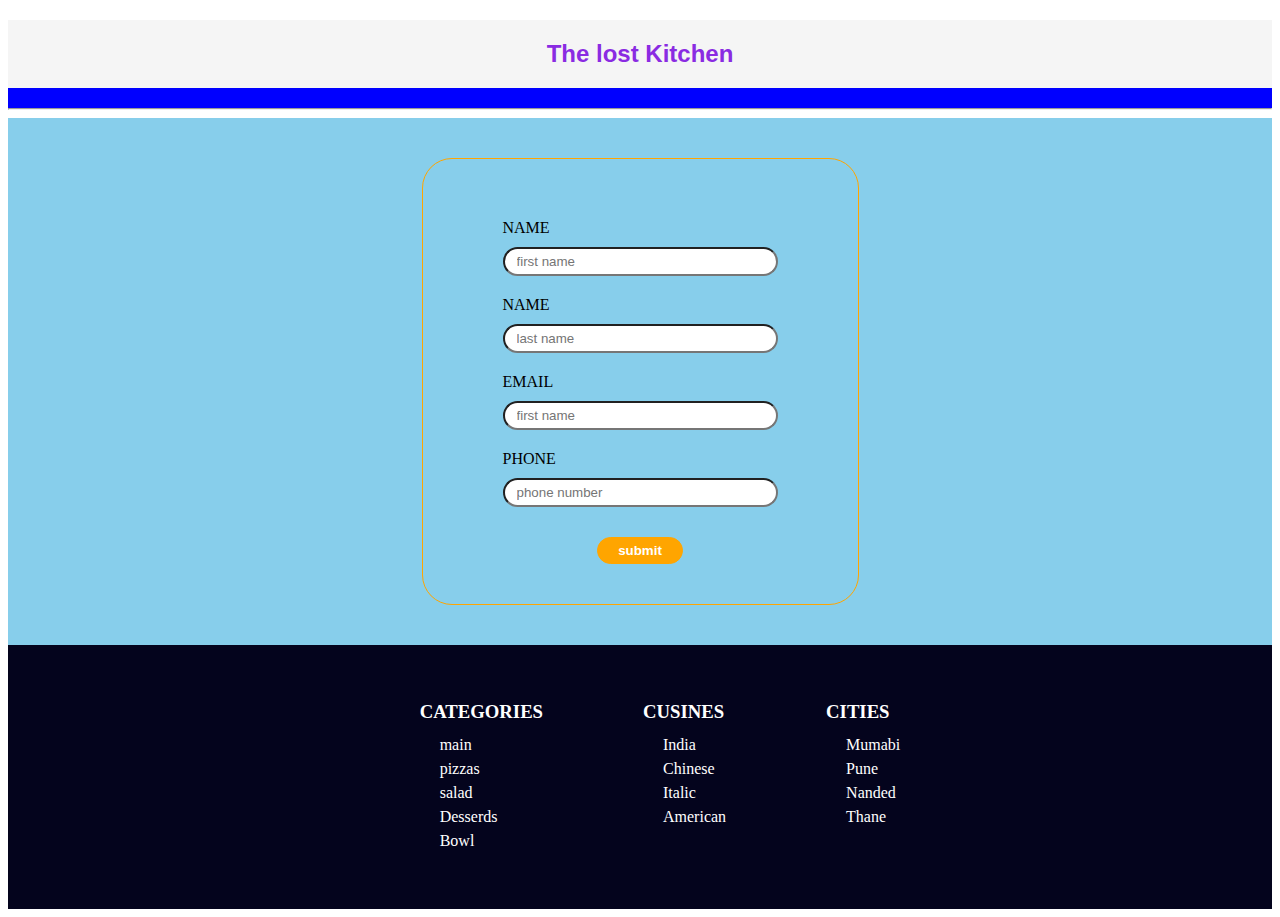
<file: contact.html>
<!DOCTYPE html>
<html lang="en">
<head>
    <meta charset="UTF-8">
    <meta http-equiv="X-UA-Compatible" content="IE=edge">
    <meta name="viewport" content="width=device-width, initial-scale=1.0">
    <title>Contact</title>
    <style>
        .contact{
           display: flex;
           justify-content: center;
           padding: 40px;
           background-color: skyblue;
        }
        header{
          background-color: blue;
        }
        .contact .cont{
            border: 1px solid orange;
            border-radius: 30px;
            padding: 40px 80px;
        }
        .box{
            margin: 20px 0px;
           
        }
        .box input{
            border-radius: 50px;
            padding: 5px 82px 5px 12px;
            margin-top: 10px;
        }
        .boxs{
            display: flex;
            justify-content: center;
        }
        .boxs input{
            margin-top: 10px;
            border-radius: 50px;
            padding: 5px 20px;
            background-color: orange;
            color: #fff;
            font-weight: bold;
            border:1px solid orange;
        
        }
        .boxs input:hover{
            background-color: blue;
        }
        header .the{
  display: flex;
  justify-content: center;
  padding: 20px 0px;
  background-color:whitesmoke;
}
.the
  {
   
    font-family: sans-serif;
    color: blueviolet;
    cursor: pointer;
 }
        footer .india{
  background-color: rgb(4, 4, 29);
  display: flex;
  justify-content: center;
  gap: 60px;
padding: 40px 0px;
}
footer .india ul li{
  color: #fff;
  margin-left: 20px;
  list-style: none;
  line-height:1.5;
}
footer .india h3{
  color: #fff;
  margin: 0px 0px 10px 0px;
}
    </style>
</head>
<body>
    <header>
        <h2  class="the">The lost Kitchen</h2>
        <hr>
    </header>
        
    <div class="contact">
     <form class="cont" action="">
      <div class="box">
        <label class="name" >NAME</label><br>
        <input type="text" name="firstname" placeholder="first name">
      </div>
      <div class="box">
        <label class="name" >NAME</label><br>
        <input type="text" name="lastname" placeholder="last name">
      </div>
      <div class="box">
        <label class="name" >EMAIL</label><br>
        <input type="email" name="firstname" placeholder="first name">
      </div>
      <div class="box">
        <label class="name" >PHONE</label><br>
        <input type="text" name="phone no" placeholder="phone number">
      </div>
      <div class="boxs">
       <input type="button" value="submit">
      </div>
      
     </form>
    </div>
      <footer>
        <div class="india">
            <ul>
                <h3>CATEGORIES</h3>
                <li>main</li>
                <li>pizzas</li>
                <li>salad</li>
                <li>Desserds</li>
                <li>Bowl</li>
            </ul>
           
            <ul>
                <h3>CUSINES</h3>
                <li>India</li>
                <li>Chinese</li>
                <li>Italic</li>
                <li>American</li>
            </ul>
            <ul>
                <h3>CITIES</h3>
                <li>Mumabi</li>
                <li>Pune</li>
                <li>Nanded</li>
                <li>Thane</li>
            </ul>
        </div>
    </footer> 
   
</body>
</html>
</file>
